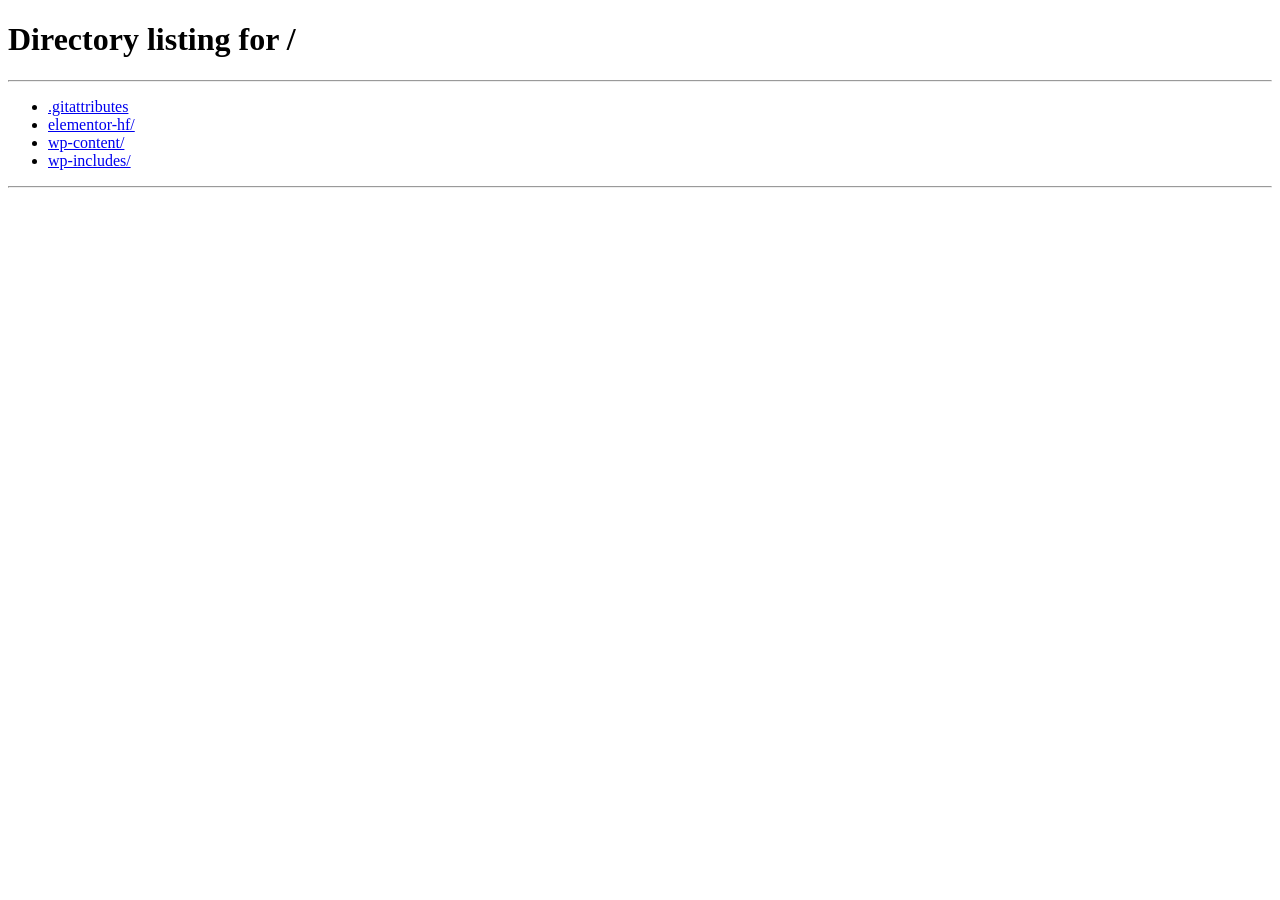
<file: elementor-hf/footer/index.html>
<!DOCTYPE html>
<html>
	<head>
		<title>Redirecting...</title>
							<meta http-equiv="refresh" content="0;url=/">
				</head>
	<body>
							<script type="text/javascript">
					window.location.assign("\/");
				</script>
			
							<p>You are being redirected to <a href="/">/</a></p>
				</body>
</html>
</file>
